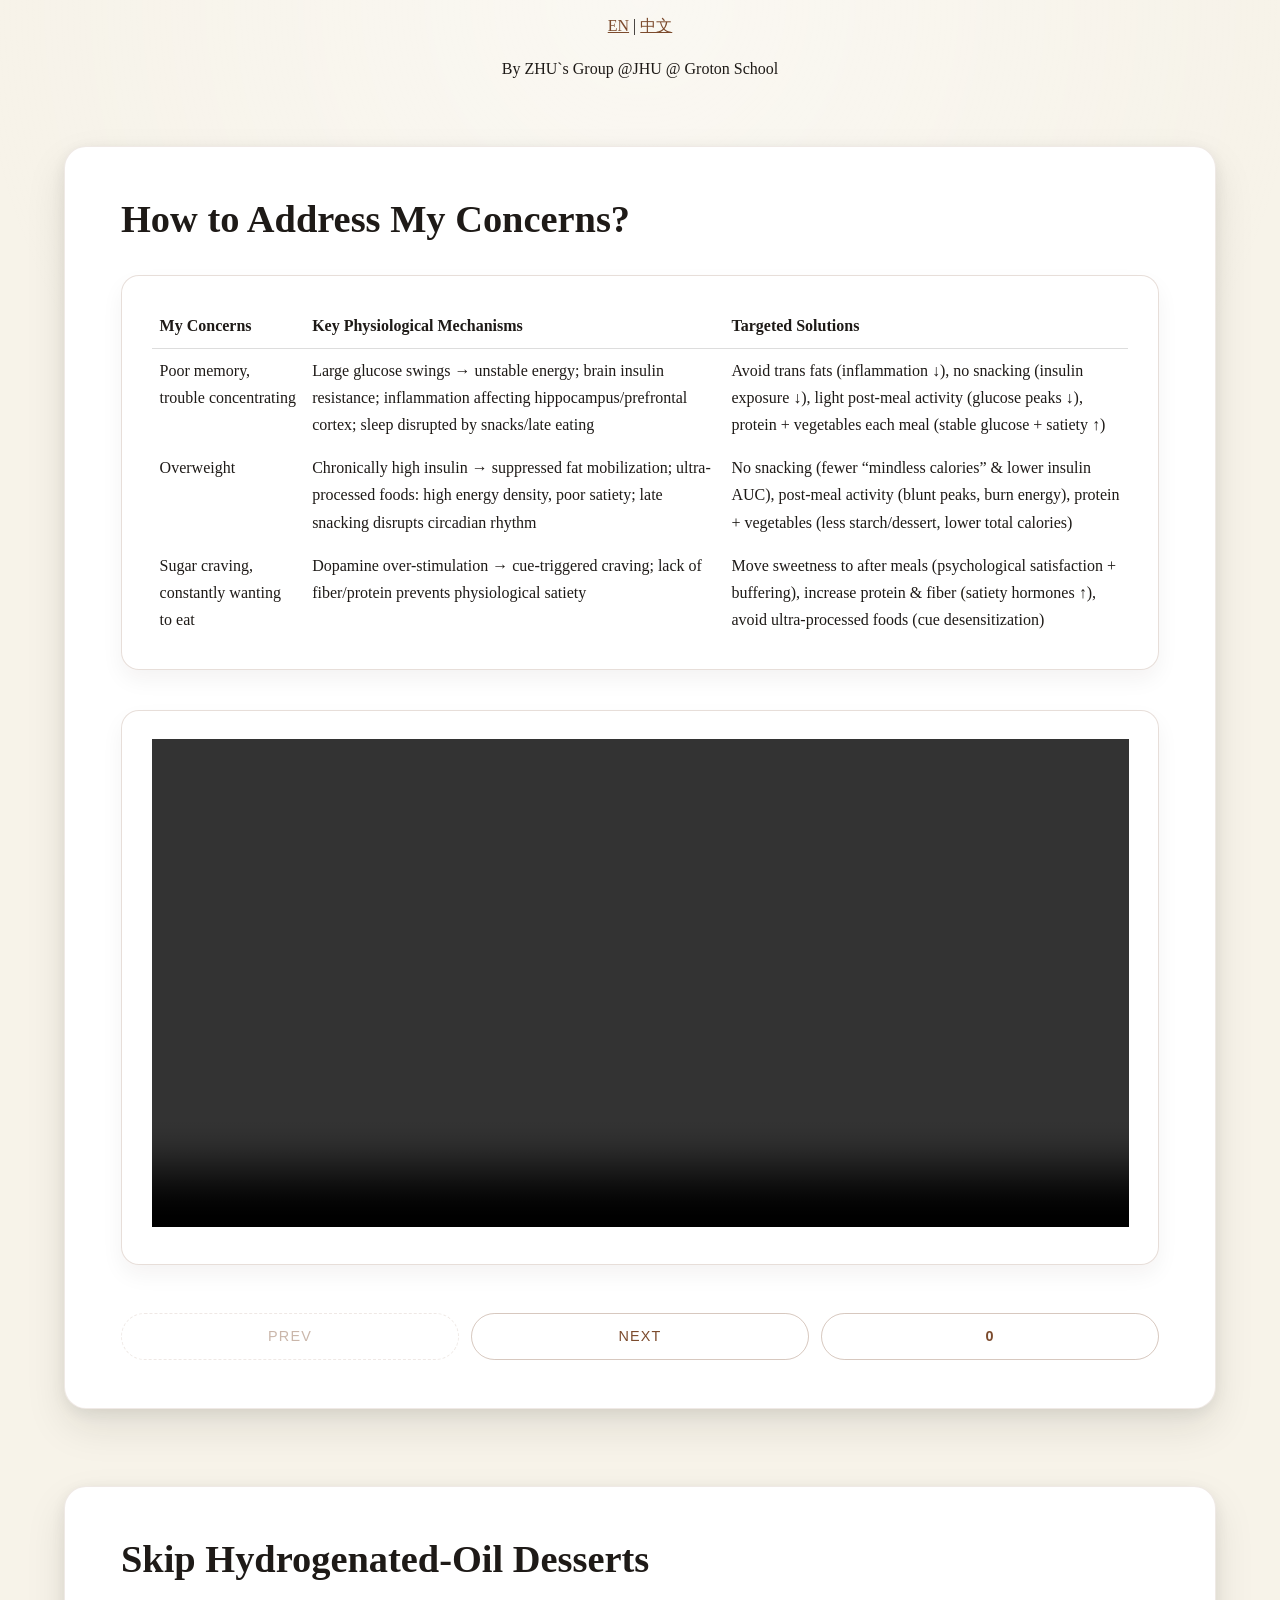
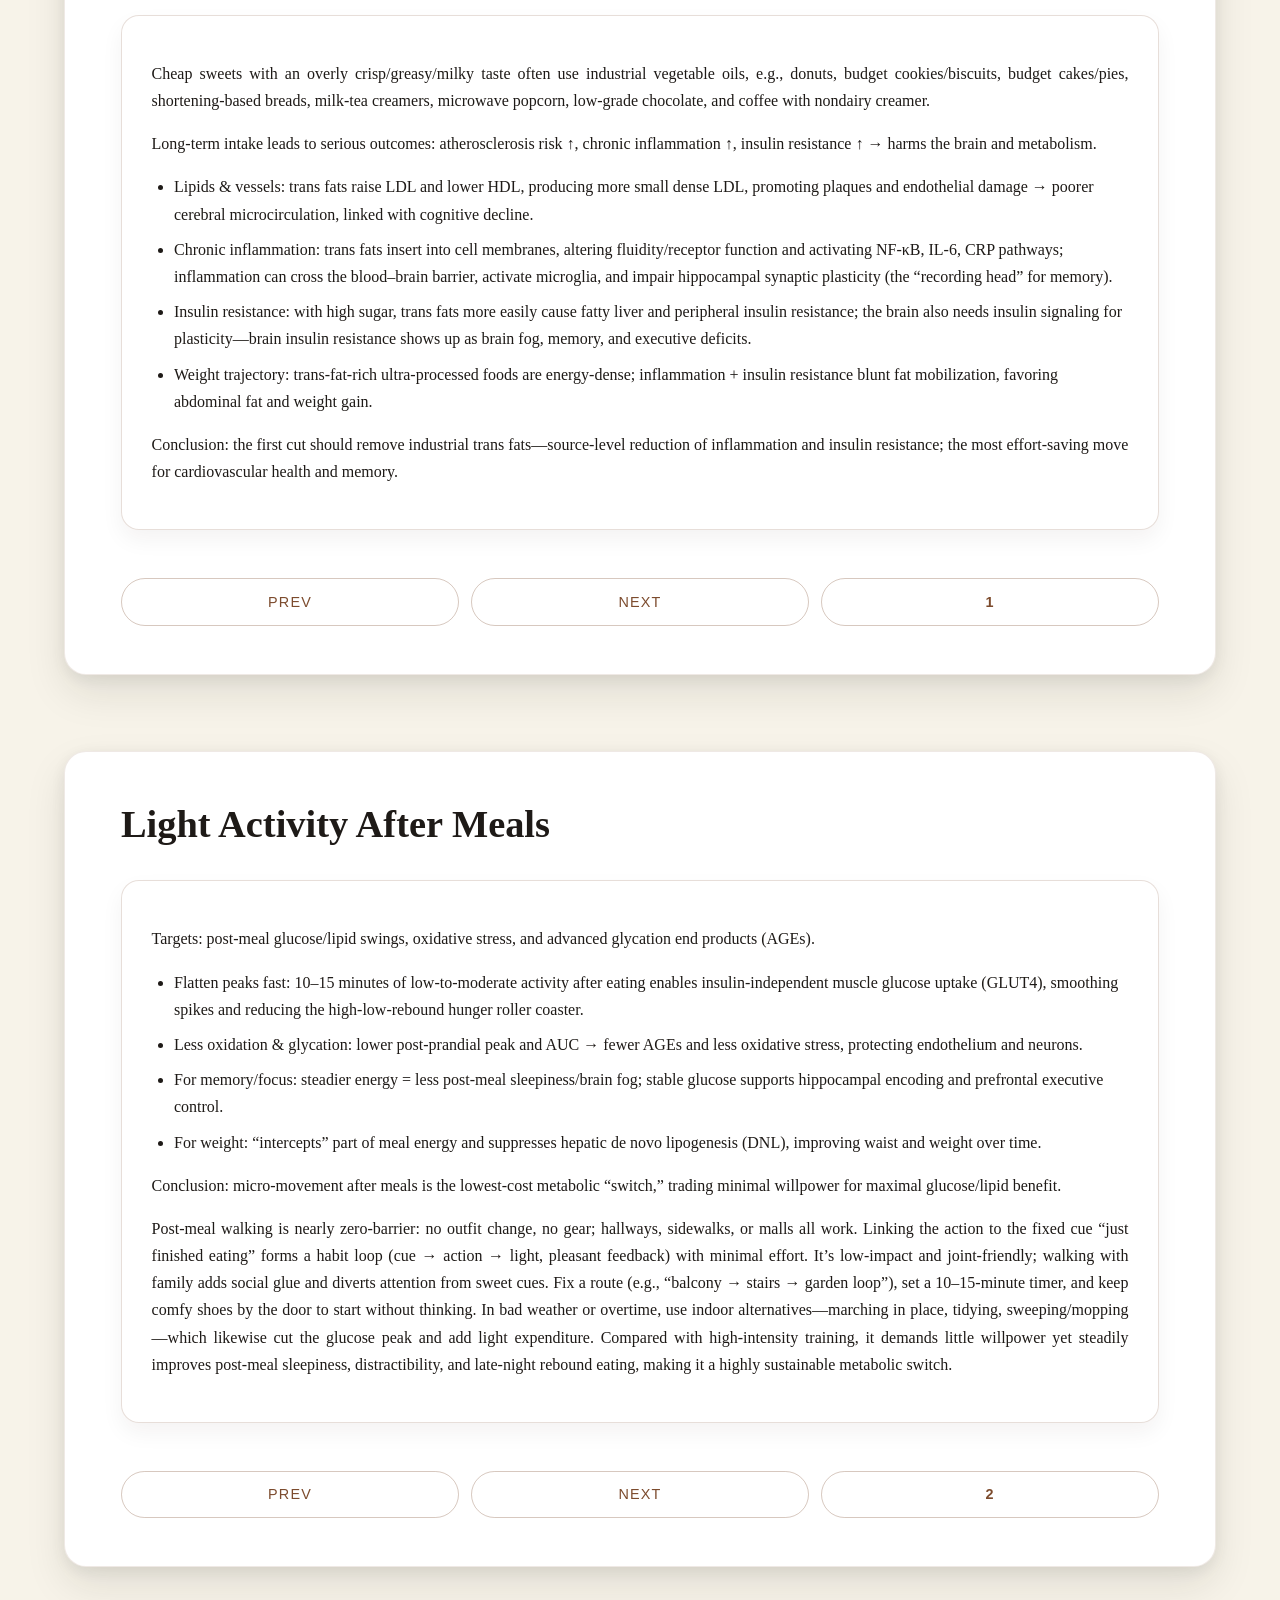
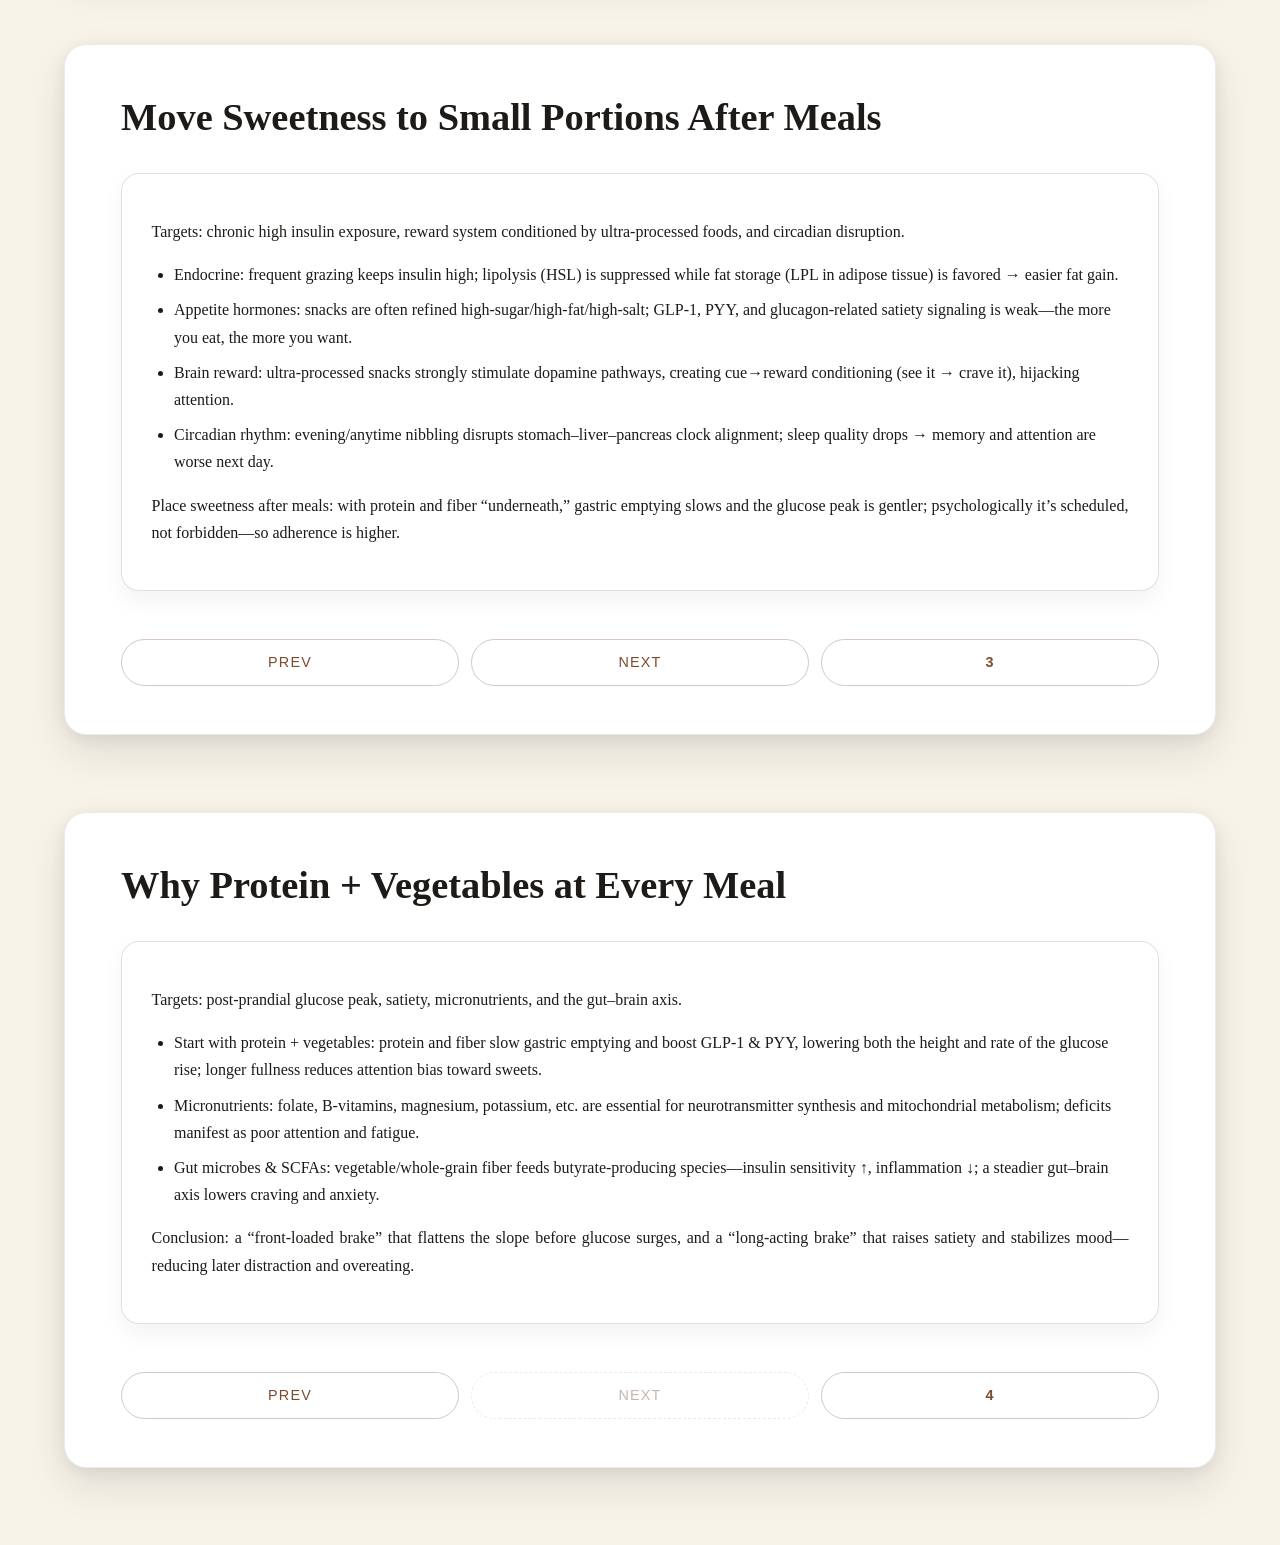
<file: index.html>
<!DOCTYPE html>
<html lang="en">
<head>
  <meta charset="utf-8" />
  <meta name="viewport" content="width=device-width, initial-scale=1" />
  <title>Mechanisms for Memory/Focus & Weight | Slides 0–4</title>
  <link rel="stylesheet" href="styles.css" />
</head>
<body>

  <!-- Global page title (kept structurally to match input) + Language Toggle -->
  <header class="site-hero" id="top">
    <h1 class="site-title"></h1>
    <nav class="lang-toggle" aria-label="Language" style="position:relative; text-align:center; margin-top:8px;">
      <a href="#" aria-current="page">EN</a>
      <span class="divider" aria-hidden="true"> | </span>
      <a href="pageCh.html">中文</a>
    </nav>
    <p class="center-text">By ZHU`s Group @JHU @ Groton School</p>
  </header>

  <!-- Slide 0 -->
  <main class="book-page" id="slide-0">
    <header class="book-header">
      <h1>How to Address My Concerns?</h1>
    </header>

    <section class="card">
      <table style="width:100%; border-collapse:collapse;">
        <thead>
          <tr>
            <th style="text-align:left; padding:8px; border-bottom:1px solid #ddd;">My Concerns</th>
            <th style="text-align:left; padding:8px; border-bottom:1px solid #ddd;">Key Physiological Mechanisms</th>
            <th style="text-align:left; padding:8px; border-bottom:1px solid #ddd;">Targeted Solutions</th>
          </tr>
        </thead>
        <tbody>
          <tr>
            <td style="vertical-align:top; padding:8px;">Poor memory, trouble concentrating</td>
            <td style="vertical-align:top; padding:8px;">Large glucose swings → unstable energy; brain insulin resistance; inflammation affecting hippocampus/prefrontal cortex; sleep disrupted by snacks/late eating</td>
            <td style="vertical-align:top; padding:8px;">Avoid trans fats (inflammation ↓), no snacking (insulin exposure ↓), light post-meal activity (glucose peaks ↓), protein + vegetables each meal (stable glucose + satiety ↑)</td>
          </tr>
          <tr>
            <td style="vertical-align:top; padding:8px;">Overweight</td>
            <td style="vertical-align:top; padding:8px;">Chronically high insulin → suppressed fat mobilization; ultra-processed foods: high energy density, poor satiety; late snacking disrupts circadian rhythm</td>
            <td style="vertical-align:top; padding:8px;">No snacking (fewer “mindless calories” &amp; lower insulin AUC), post-meal activity (blunt peaks, burn energy), protein + vegetables (less starch/dessert, lower total calories)</td>
          </tr>
          <tr>
            <td style="vertical-align:top; padding:8px;">Sugar craving, constantly wanting to eat</td>
            <td style="vertical-align:top; padding:8px;">Dopamine over-stimulation → cue-triggered craving; lack of fiber/protein prevents physiological satiety</td>
            <td style="vertical-align:top; padding:8px;">Move sweetness to after meals (psychological satisfaction + buffering), increase protein &amp; fiber (satiety hormones ↑), avoid ultra-processed foods (cue desensitization)</td>
          </tr>
        </tbody>
      </table>
    </section>

    <!-- Video just below Slide 0 -->
    <section class="card">
      <div class="media">
        <video controls playsinline preload="metadata" style="width:100%; max-width:100%; height:auto;">
          <source src="Reset_Your_Brain_%26_Body.mp4" type="video/mp4" />
          Your browser does not support HTML5 video. <a href="Reset_Your_Brain_%26_Body.mp4">Download the video</a>.
        </video>
      </div>
    </section>

    <nav class="chapter-nav bottom" aria-label="pagination">
      <span class="disabled">Prev</span>
      <a href="#slide-1">Next</a>
      <a class="index-link" href="#slide-0">0</a>
    </nav>
  </main>

  <!-- Slide 1 -->
  <main class="book-page" id="slide-1">
    <header class="book-header">
      <h1>Skip Hydrogenated-Oil Desserts</h1>
    </header>

    <section class="card">
      <p>Cheap sweets with an overly crisp/greasy/milky taste often use industrial vegetable oils, e.g., donuts, budget cookies/biscuits, budget cakes/pies, shortening-based breads, milk-tea creamers, microwave popcorn, low-grade chocolate, and coffee with nondairy creamer.</p>
      <p>Long-term intake leads to serious outcomes: atherosclerosis risk ↑, chronic inflammation ↑, insulin resistance ↑ → harms the brain and metabolism.</p>
      <ul>
        <li>Lipids &amp; vessels: trans fats raise LDL and lower HDL, producing more small dense LDL, promoting plaques and endothelial damage → poorer cerebral microcirculation, linked with cognitive decline.</li>
        <li>Chronic inflammation: trans fats insert into cell membranes, altering fluidity/receptor function and activating NF-κB, IL-6, CRP pathways; inflammation can cross the blood–brain barrier, activate microglia, and impair hippocampal synaptic plasticity (the “recording head” for memory).</li>
        <li>Insulin resistance: with high sugar, trans fats more easily cause fatty liver and peripheral insulin resistance; the brain also needs insulin signaling for plasticity—brain insulin resistance shows up as brain fog, memory, and executive deficits.</li>
        <li>Weight trajectory: trans-fat-rich ultra-processed foods are energy-dense; inflammation + insulin resistance blunt fat mobilization, favoring abdominal fat and weight gain.</li>
      </ul>
      <p>Conclusion: the first cut should remove industrial trans fats—source-level reduction of inflammation and insulin resistance; the most effort-saving move for cardiovascular health and memory.</p>
    </section>

    <nav class="chapter-nav bottom" aria-label="pagination">
      <a href="#slide-0">Prev</a>
      <a href="#slide-2">Next</a>
      <a class="index-link" href="#slide-1">1</a>
    </nav>
  </main>

  <!-- Slide 2 -->
  <main class="book-page" id="slide-2">
    <header class="book-header">
      <h1>Light Activity After Meals</h1>
    </header>

    <section class="card">
      <p>Targets: post-meal glucose/lipid swings, oxidative stress, and advanced glycation end products (AGEs).</p>
      <ul>
        <li>Flatten peaks fast: 10–15 minutes of low-to-moderate activity after eating enables insulin-independent muscle glucose uptake (GLUT4), smoothing spikes and reducing the high-low-rebound hunger roller coaster.</li>
        <li>Less oxidation &amp; glycation: lower post-prandial peak and AUC → fewer AGEs and less oxidative stress, protecting endothelium and neurons.</li>
        <li>For memory/focus: steadier energy = less post-meal sleepiness/brain fog; stable glucose supports hippocampal encoding and prefrontal executive control.</li>
        <li>For weight: “intercepts” part of meal energy and suppresses hepatic de novo lipogenesis (DNL), improving waist and weight over time.</li>
      </ul>
      <p>Conclusion: micro-movement after meals is the lowest-cost metabolic “switch,” trading minimal willpower for maximal glucose/lipid benefit.</p>
      <p>Post-meal walking is nearly zero-barrier: no outfit change, no gear; hallways, sidewalks, or malls all work. Linking the action to the fixed cue “just finished eating” forms a habit loop (cue → action → light, pleasant feedback) with minimal effort. It’s low-impact and joint-friendly; walking with family adds social glue and diverts attention from sweet cues. Fix a route (e.g., “balcony → stairs → garden loop”), set a 10–15-minute timer, and keep comfy shoes by the door to start without thinking. In bad weather or overtime, use indoor alternatives—marching in place, tidying, sweeping/mopping—which likewise cut the glucose peak and add light expenditure. Compared with high-intensity training, it demands little willpower yet steadily improves post-meal sleepiness, distractibility, and late-night rebound eating, making it a highly sustainable metabolic switch.</p>
    </section>

    <nav class="chapter-nav bottom" aria-label="pagination">
      <a href="#slide-1">Prev</a>
      <a href="#slide-3">Next</a>
      <a class="index-link" href="#slide-2">2</a>
    </nav>
  </main>

  <!-- Slide 3 -->
  <main class="book-page" id="slide-3">
    <header class="book-header">
      <h1>Move Sweetness to Small Portions After Meals</h1>
    </header>

    <section class="card">
      <p>Targets: chronic high insulin exposure, reward system conditioned by ultra-processed foods, and circadian disruption.</p>
      <ul>
        <li>Endocrine: frequent grazing keeps insulin high; lipolysis (HSL) is suppressed while fat storage (LPL in adipose tissue) is favored → easier fat gain.</li>
        <li>Appetite hormones: snacks are often refined high-sugar/high-fat/high-salt; GLP-1, PYY, and glucagon-related satiety signaling is weak—the more you eat, the more you want.</li>
        <li>Brain reward: ultra-processed snacks strongly stimulate dopamine pathways, creating cue→reward conditioning (see it → crave it), hijacking attention.</li>
        <li>Circadian rhythm: evening/anytime nibbling disrupts stomach–liver–pancreas clock alignment; sleep quality drops → memory and attention are worse next day.</li>
      </ul>
      <p>Place sweetness after meals: with protein and fiber “underneath,” gastric emptying slows and the glucose peak is gentler; psychologically it’s scheduled, not forbidden—so adherence is higher.</p>
    </section>

    <nav class="chapter-nav bottom" aria-label="pagination">
      <a href="#slide-2">Prev</a>
      <a href="#slide-4">Next</a>
      <a class="index-link" href="#slide-3">3</a>
    </nav>
  </main>

  <!-- Slide 4 -->
  <main class="book-page" id="slide-4">
    <header class="book-header">
      <h1>Why Protein + Vegetables at Every Meal</h1>
    </header>

    <section class="card">
      <p>Targets: post-prandial glucose peak, satiety, micronutrients, and the gut–brain axis.</p>
      <ul>
        <li>Start with protein + vegetables: protein and fiber slow gastric emptying and boost GLP-1 &amp; PYY, lowering both the height and rate of the glucose rise; longer fullness reduces attention bias toward sweets.</li>
        <li>Micronutrients: folate, B-vitamins, magnesium, potassium, etc. are essential for neurotransmitter synthesis and mitochondrial metabolism; deficits manifest as poor attention and fatigue.</li>
        <li>Gut microbes &amp; SCFAs: vegetable/whole-grain fiber feeds butyrate-producing species—insulin sensitivity ↑, inflammation ↓; a steadier gut–brain axis lowers craving and anxiety.</li>
      </ul>
      <p>Conclusion: a “front-loaded brake” that flattens the slope before glucose surges, and a “long-acting brake” that raises satiety and stabilizes mood—reducing later distraction and overeating.</p>
    </section>

    <nav class="chapter-nav bottom" aria-label="pagination">
      <a href="#slide-3">Prev</a>
      <span class="disabled">Next</span>
      <a class="index-link" href="#slide-4">4</a>
    </nav>
  </main>

</body>
</html>
</file>
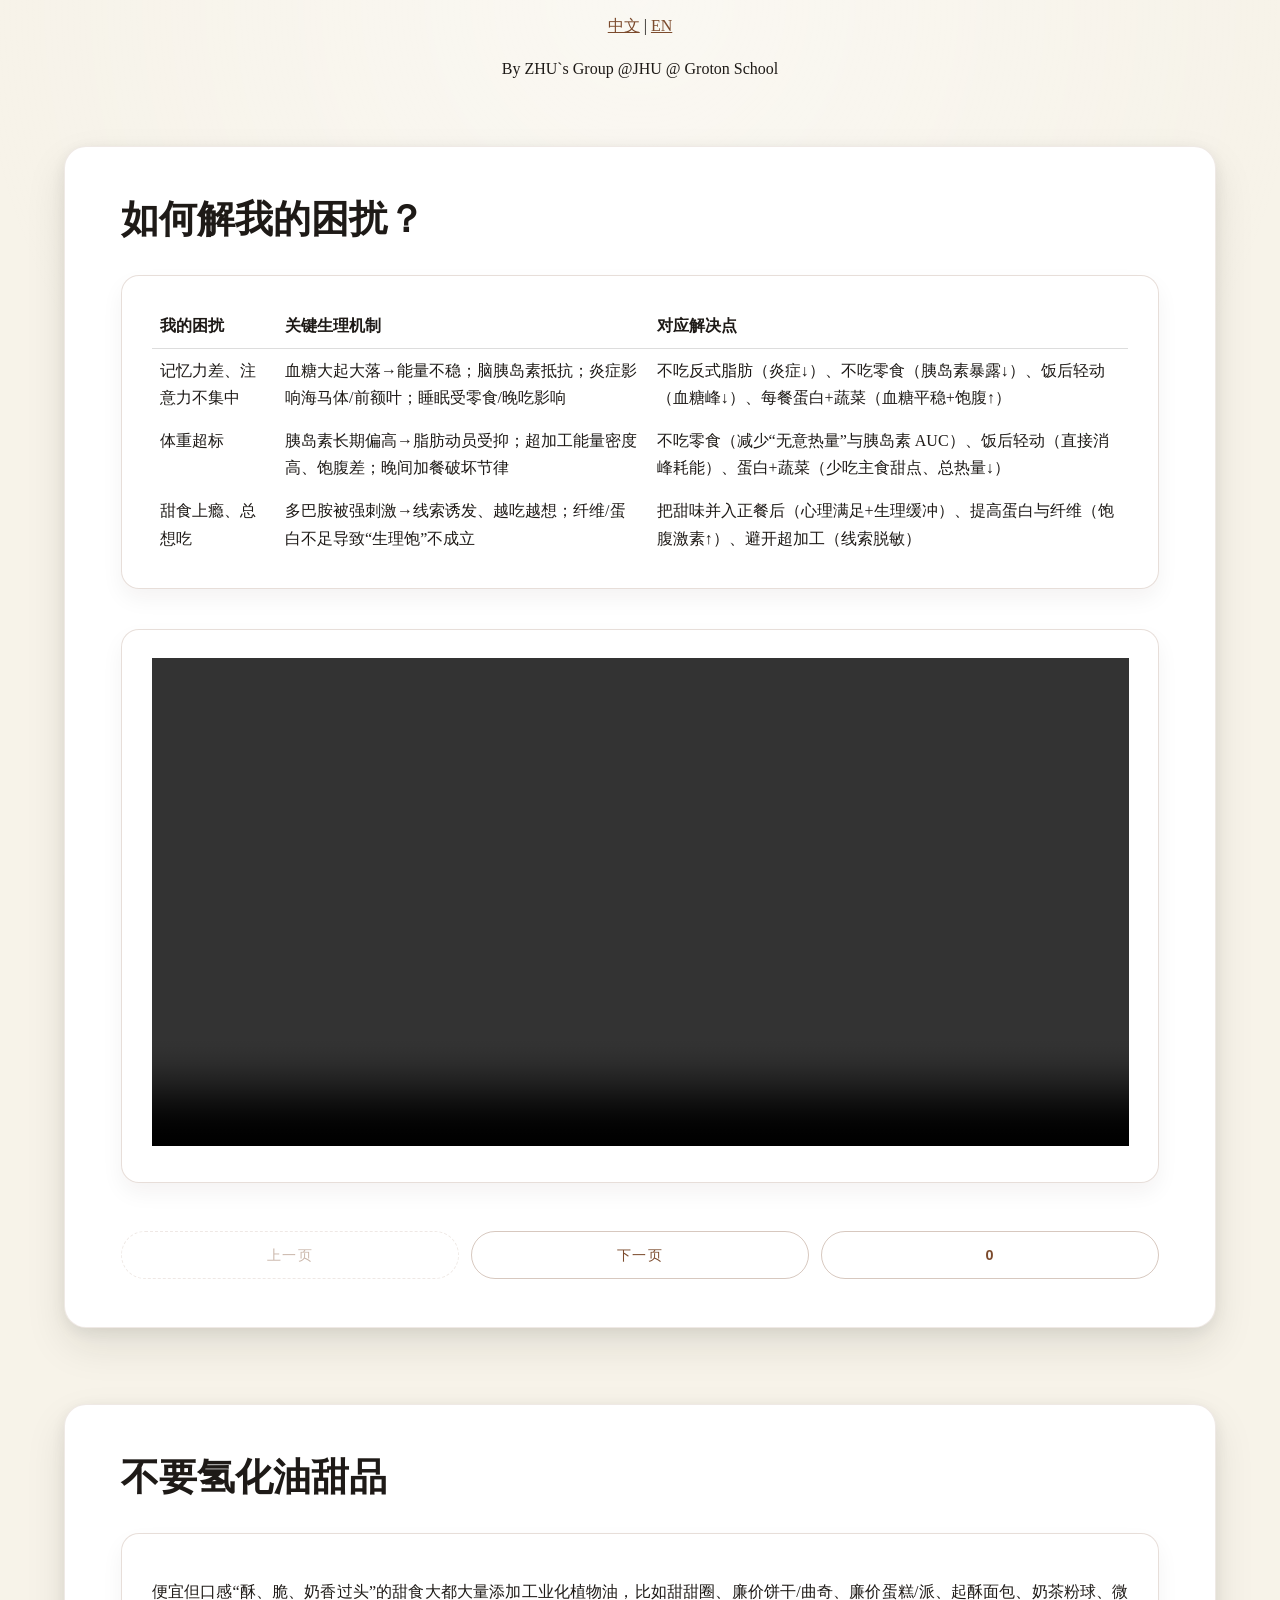
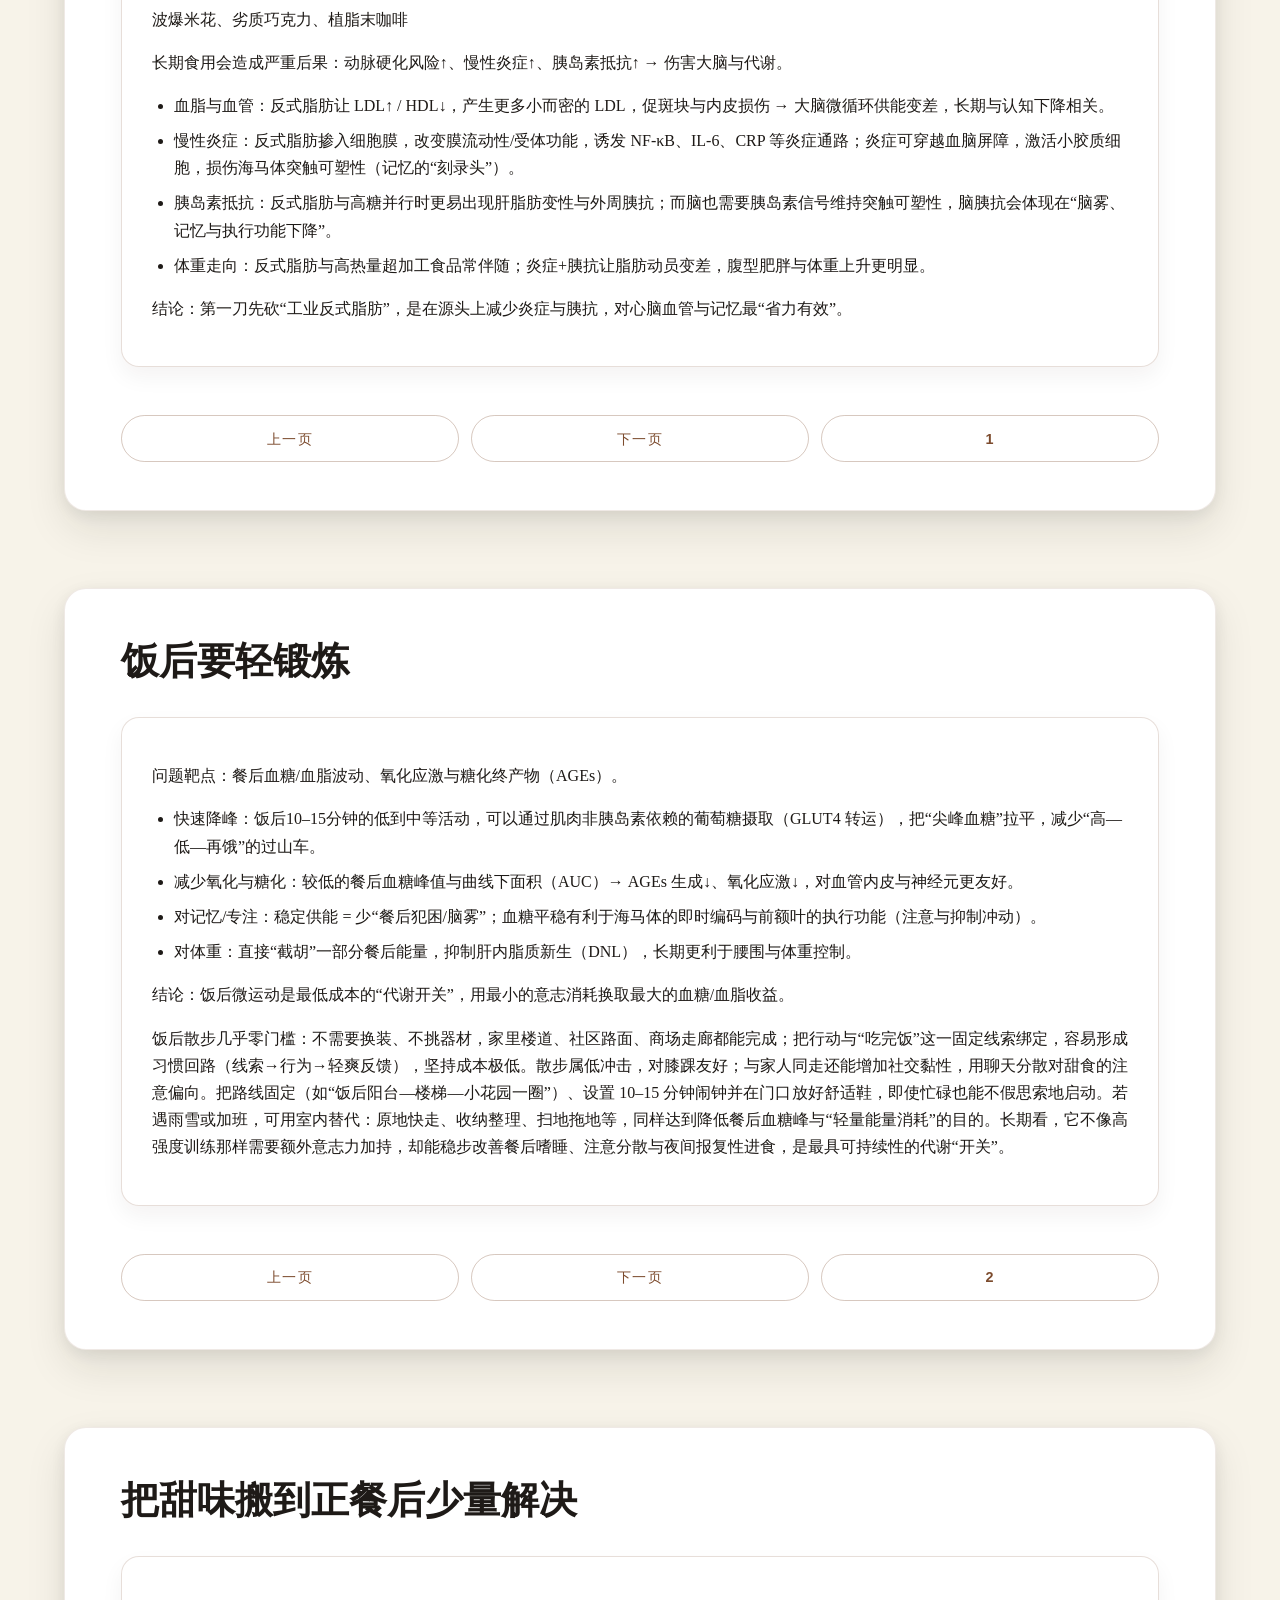
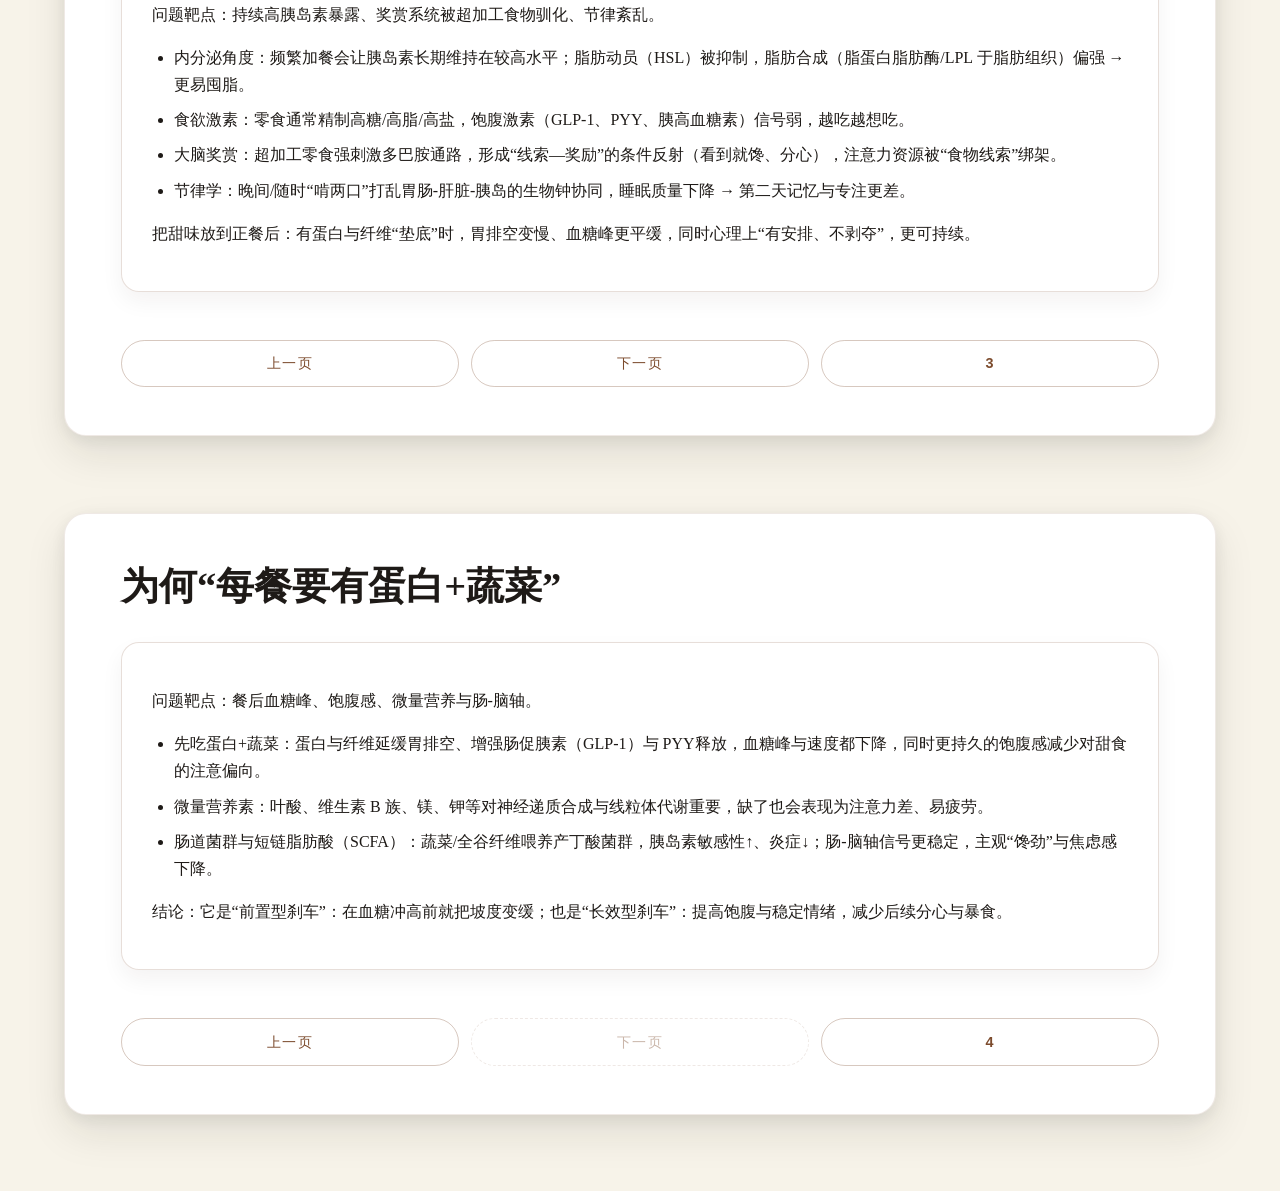
<file: pageCh.html>
<!DOCTYPE html>
<html lang="zh-CN">
<head>
  <meta charset="utf-8" />
  <meta name="viewport" content="width=device-width, initial-scale=1" />
  <title>记忆/专注与体重的机制解释 | Slides 0–4</title>
  <link rel="stylesheet" href="styles.css" />
</head>
<body>

    <!-- Global page title (kept structurally to match input) + Language Toggle -->
  <header class="site-hero" id="top">
    <h1 class="site-title"></h1>
    <nav class="lang-toggle" aria-label="Language" style="position:relative; text-align:center; margin-top:8px;">
      <a href="#" aria-current="page">中文</a>
      <span class="divider" aria-hidden="true"> | </span>
      <a href="index.html">EN</a>
    </nav>
    <p class="center-text">By ZHU`s Group @JHU @ Groton School</p>
  </header>

  <!-- Slide 0 -->
  <main class="book-page" id="slide-0">
    <header class="book-header">
      <h1>如何解我的困扰？</h1>
    </header>

    <section class="card">
      <table style="width:100%; border-collapse:collapse;">
        <thead>
          <tr>
            <th style="text-align:left; padding:8px; border-bottom:1px solid #ddd;">我的困扰</th>
            <th style="text-align:left; padding:8px; border-bottom:1px solid #ddd;">关键生理机制</th>
            <th style="text-align:left; padding:8px; border-bottom:1px solid #ddd;">对应解决点</th>
          </tr>
        </thead>
        <tbody>
          <tr>
            <td style="vertical-align:top; padding:8px;">记忆力差、注意力不集中</td>
            <td style="vertical-align:top; padding:8px;">血糖大起大落→能量不稳；脑胰岛素抵抗；炎症影响海马体/前额叶；睡眠受零食/晚吃影响</td>
            <td style="vertical-align:top; padding:8px;">不吃反式脂肪（炎症↓）、不吃零食（胰岛素暴露↓）、饭后轻动（血糖峰↓）、每餐蛋白+蔬菜（血糖平稳+饱腹↑）</td>
          </tr>
          <tr>
            <td style="vertical-align:top; padding:8px;">体重超标</td>
            <td style="vertical-align:top; padding:8px;">胰岛素长期偏高→脂肪动员受抑；超加工能量密度高、饱腹差；晚间加餐破坏节律</td>
            <td style="vertical-align:top; padding:8px;">不吃零食（减少“无意热量”与胰岛素 AUC）、饭后轻动（直接消峰耗能）、蛋白+蔬菜（少吃主食甜点、总热量↓）</td>
          </tr>
          <tr>
            <td style="vertical-align:top; padding:8px;">甜食上瘾、总想吃</td>
            <td style="vertical-align:top; padding:8px;">多巴胺被强刺激→线索诱发、越吃越想；纤维/蛋白不足导致“生理饱”不成立</td>
            <td style="vertical-align:top; padding:8px;">把甜味并入正餐后（心理满足+生理缓冲）、提高蛋白与纤维（饱腹激素↑）、避开超加工（线索脱敏）</td>
          </tr>
        </tbody>
      </table>
    </section>

    <!-- Video just below Slide 0 -->
    <section class="card">
      <div class="media">
        <video controls playsinline preload="metadata" style="width:100%; max-width:100%; height:auto;">
          <source src="Reset_Your_Brain_%26_Body.mp4" type="video/mp4" />
          Your browser does not support HTML5 video. <a href="Reset_Your_Brain_%26_Body.mp4">Download the video</a>.
        </video>
      </div>
    </section>

    <nav class="chapter-nav bottom" aria-label="pagination">
      <span class="disabled">上一页</span>
      <a href="#slide-1">下一页</a>
      <a class="index-link" href="#slide-0">0</a>
    </nav>
  </main>

  <!-- Slide 1 -->
  <main class="book-page" id="slide-1">
    <header class="book-header">
      <h1>不要氢化油甜品</h1>
    </header>

    <section class="card">
      <p>便宜但口感“酥、脆、奶香过头”的甜食大都大量添加工业化植物油，比如甜甜圈、廉价饼干/曲奇、廉价蛋糕/派、起酥面包、奶茶粉球、微波爆米花、劣质巧克力、植脂末咖啡</p>
      <p>长期食用会造成严重后果：动脉硬化风险↑、慢性炎症↑、胰岛素抵抗↑ → 伤害大脑与代谢。</p>
      <ul>
        <li>血脂与血管：反式脂肪让 LDL↑ / HDL↓，产生更多小而密的 LDL，促斑块与内皮损伤 → 大脑微循环供能变差，长期与认知下降相关。</li>
        <li>慢性炎症：反式脂肪掺入细胞膜，改变膜流动性/受体功能，诱发 NF-κB、IL-6、CRP 等炎症通路；炎症可穿越血脑屏障，激活小胶质细胞，损伤海马体突触可塑性（记忆的“刻录头”）。</li>
        <li>胰岛素抵抗：反式脂肪与高糖并行时更易出现肝脂肪变性与外周胰抗；而脑也需要胰岛素信号维持突触可塑性，脑胰抗会体现在“脑雾、记忆与执行功能下降”。</li>
        <li>体重走向：反式脂肪与高热量超加工食品常伴随；炎症+胰抗让脂肪动员变差，腹型肥胖与体重上升更明显。</li>
      </ul>
      <p>结论：第一刀先砍“工业反式脂肪”，是在源头上减少炎症与胰抗，对心脑血管与记忆最“省力有效”。</p>
    </section>

    <nav class="chapter-nav bottom" aria-label="pagination">
      <a href="#slide-0">上一页</a>
      <a href="#slide-2">下一页</a>
      <a class="index-link" href="#slide-1">1</a>
    </nav>
  </main>

  <!-- Slide 2 -->
  <main class="book-page" id="slide-2">
    <header class="book-header">
      <h1>饭后要轻锻炼</h1>
    </header>

    <section class="card">
      <p>问题靶点：餐后血糖/血脂波动、氧化应激与糖化终产物（AGEs）。</p>
      <ul>
        <li>快速降峰：饭后10–15分钟的低到中等活动，可以通过肌肉非胰岛素依赖的葡萄糖摄取（GLUT4 转运），把“尖峰血糖”拉平，减少“高—低—再饿”的过山车。</li>
        <li>减少氧化与糖化：较低的餐后血糖峰值与曲线下面积（AUC）→ AGEs 生成↓、氧化应激↓，对血管内皮与神经元更友好。</li>
        <li>对记忆/专注：稳定供能 = 少“餐后犯困/脑雾”；血糖平稳有利于海马体的即时编码与前额叶的执行功能（注意与抑制冲动）。</li>
        <li>对体重：直接“截胡”一部分餐后能量，抑制肝内脂质新生（DNL），长期更利于腰围与体重控制。</li>
      </ul>
      <p>结论：饭后微运动是最低成本的“代谢开关”，用最小的意志消耗换取最大的血糖/血脂收益。</p>
      <p>饭后散步几乎零门槛：不需要换装、不挑器材，家里楼道、社区路面、商场走廊都能完成；把行动与“吃完饭”这一固定线索绑定，容易形成习惯回路（线索→行为→轻爽反馈），坚持成本极低。散步属低冲击，对膝踝友好；与家人同走还能增加社交黏性，用聊天分散对甜食的注意偏向。把路线固定（如“饭后阳台—楼梯—小花园一圈”）、设置 10–15 分钟闹钟并在门口放好舒适鞋，即使忙碌也能不假思索地启动。若遇雨雪或加班，可用室内替代：原地快走、收纳整理、扫地拖地等，同样达到降低餐后血糖峰与“轻量能量消耗”的目的。长期看，它不像高强度训练那样需要额外意志力加持，却能稳步改善餐后嗜睡、注意分散与夜间报复性进食，是最具可持续性的代谢“开关”。</p>
    </section>

    <nav class="chapter-nav bottom" aria-label="pagination">
      <a href="#slide-1">上一页</a>
      <a href="#slide-3">下一页</a>
      <a class="index-link" href="#slide-2">2</a>
    </nav>
  </main>

  <!-- Slide 3 -->
  <main class="book-page" id="slide-3">
    <header class="book-header">
      <h1>把甜味搬到正餐后少量解决</h1>
    </header>

    <section class="card">
      <p>问题靶点：持续高胰岛素暴露、奖赏系统被超加工食物驯化、节律紊乱。</p>
      <ul>
        <li>内分泌角度：频繁加餐会让胰岛素长期维持在较高水平；脂肪动员（HSL）被抑制，脂肪合成（脂蛋白脂肪酶/LPL 于脂肪组织）偏强 → 更易囤脂。</li>
        <li>食欲激素：零食通常精制高糖/高脂/高盐，饱腹激素（GLP-1、PYY、胰高血糖素）信号弱，越吃越想吃。</li>
        <li>大脑奖赏：超加工零食强刺激多巴胺通路，形成“线索—奖励”的条件反射（看到就馋、分心），注意力资源被“食物线索”绑架。</li>
        <li>节律学：晚间/随时“啃两口”打乱胃肠-肝脏-胰岛的生物钟协同，睡眠质量下降 → 第二天记忆与专注更差。</li>
      </ul>
      <p>把甜味放到正餐后：有蛋白与纤维“垫底”时，胃排空变慢、血糖峰更平缓，同时心理上“有安排、不剥夺”，更可持续。</p>
    </section>

    <nav class="chapter-nav bottom" aria-label="pagination">
      <a href="#slide-2">上一页</a>
      <a href="#slide-4">下一页</a>
      <a class="index-link" href="#slide-3">3</a>
    </nav>
  </main>

  <!-- Slide 4 -->
  <main class="book-page" id="slide-4">
    <header class="book-header">
      <h1>为何“每餐要有蛋白+蔬菜”</h1>
    </header>

    <section class="card">
      <p>问题靶点：餐后血糖峰、饱腹感、微量营养与肠-脑轴。</p>
      <ul>
        <li>先吃蛋白+蔬菜：蛋白与纤维延缓胃排空、增强肠促胰素（GLP-1）与 PYY释放，血糖峰与速度都下降，同时更持久的饱腹感减少对甜食的注意偏向。</li>
        <li>微量营养素：叶酸、维生素 B 族、镁、钾等对神经递质合成与线粒体代谢重要，缺了也会表现为注意力差、易疲劳。</li>
        <li>肠道菌群与短链脂肪酸（SCFA）：蔬菜/全谷纤维喂养产丁酸菌群，胰岛素敏感性↑、炎症↓；肠-脑轴信号更稳定，主观“馋劲”与焦虑感下降。</li>
      </ul>
      <p>结论：它是“前置型刹车”：在血糖冲高前就把坡度变缓；也是“长效型刹车”：提高饱腹与稳定情绪，减少后续分心与暴食。</p>
    </section>

    <nav class="chapter-nav bottom" aria-label="pagination">
      <a href="#slide-3">上一页</a>
      <span class="disabled">下一页</span>
      <a class="index-link" href="#slide-4">4</a>
    </nav>
  </main>

</body>
</html>
</file>
<file: styles.css>
﻿:root {
  --paper: #f7f3e9;
  --page: #ffffff;
  --ink: #1e1a17;
  --muted: #655f58;
  --accent: #7c4b2d;
  --accent-light: #b37a52;
  --heading-font: 'Palatino Linotype', 'Book Antiqua', Palatino, serif;
  --body-font: 'Georgia', 'Times New Roman', serif;
  --sans-font: 'Segoe UI', 'Gill Sans', 'Helvetica Neue', Arial, sans-serif;
  --page-width: min(1520px, 90vw);
}

* {
  box-sizing: border-box;
}

body {
  margin: 0;
  padding: 0;
  font-family: var(--body-font);
  background: var(--paper);
  color: var(--ink);
  line-height: 1.7;
}

body::before {
  content: '';
  position: fixed;
  inset: 0;
  background: radial-gradient(circle at top, rgba(255, 255, 255, 0.45), transparent 60%),
              radial-gradient(circle at bottom, rgba(0, 0, 0, 0.04), transparent 55%);
  pointer-events: none;
  z-index: -2;
}

main.book-page {
  max-width: var(--page-width);
  margin: clamp(2.5rem, 5vw, 4rem) auto clamp(3rem, 6vw, 5rem);
  background: var(--page);
  padding: clamp(2.25rem, 5vw, 3rem) clamp(2rem, 6vw, 3.5rem);
  box-shadow: 0 18px 40px rgba(30, 26, 23, 0.1), 0 4px 18px rgba(30, 26, 23, 0.08);
  border-radius: 22px;
  border: 1px solid rgba(124, 75, 45, 0.12);
}

header.book-header {
  margin-bottom: 2rem;
}

header.book-header p.lead {
  font-family: var(--sans-font);
  text-transform: uppercase;
  letter-spacing: 0.18em;
  font-size: 0.8rem;
  color: var(--accent-light);
  margin-bottom: 0.5rem;
}

h1, h2, h3, h4, h5 {
  font-family: var(--heading-font);
  color: var(--ink);
  line-height: 1.25;
  margin: 0;
}

h1 {
  font-size: clamp(2rem, 3vw, 2.4rem);
  margin-bottom: 0.75rem;
}

h2 {
  font-size: clamp(1.5rem, 2.5vw, 1.9rem);
  margin-top: 2.5rem;
  margin-bottom: 0.75rem;
}

h3 {
  font-size: clamp(1.3rem, 2vw, 1.6rem);
  margin-top: 2rem;
  margin-bottom: 0.5rem;
}

p {
  margin: 1rem 0;
  text-align: justify;
  text-justify: inter-word;
}

strong {
  color: var(--accent);
}

hr {
  border: none;
  border-top: 1px solid rgba(101, 95, 88, 0.2);
  margin: 2.5rem 0;
}

.chapter-nav {
  display: flex;
  flex-wrap: wrap;
  align-items: center;
  justify-content: space-between;
  gap: 0.75rem;
  font-family: var(--sans-font);
  margin-bottom: 2rem;
}

.chapter-nav.bottom {
  margin-top: 3rem;
  margin-bottom: 0;
}

.chapter-nav a,
.chapter-nav span {
  flex: 1 1 30%;
  min-width: 150px;
  text-align: center;
  padding: 0.65rem 0.8rem;
  border-radius: 999px;
  border: 1px solid rgba(124, 75, 45, 0.3);
  color: var(--accent);
  text-decoration: none;
  font-size: 0.9rem;
  letter-spacing: 0.08em;
  text-transform: uppercase;
  transition: background-color 0.2s ease, color 0.2s ease, border-color 0.2s ease;
}

.chapter-nav a:hover,
.chapter-nav a:focus-visible {
  background: rgba(124, 75, 45, 0.08);
  border-color: rgba(124, 75, 45, 0.5);
  outline: none;
}

.center-text {
  text-align: center;
}

.chapter-nav .index-link {
  font-weight: 600;
}

.chapter-nav .disabled {
  opacity: 0.4;
  border-style: dashed;
  cursor: default;
}

.chapter-nav .disabled:hover {
  background: transparent;
  border-color: rgba(124, 75, 45, 0.3);
}

a {
  color: var(--accent);
}

a:hover,
a:focus-visible {
  color: var(--accent-light);
}

ul, ol {
  padding-left: 1.4rem;
  margin: 1rem 0;
}

li {
  margin-bottom: 0.5rem;
}

blockquote {
  margin: 1.5rem 0;
  padding: 1.25rem 1.5rem;
  background: rgba(124, 75, 45, 0.06);
  border-left: 4px solid rgba(124, 75, 45, 0.3);
}

footer.site-footer {
  text-align: center;
  font-size: 0.9rem;
  color: var(--muted);
  font-family: var(--sans-font);
  margin-top: 4rem;
}

footer.site-footer p {
  margin: 0.5rem 0;
}

.table-of-contents {
  margin-top: 1.5rem;
}

.table-of-contents ol {
  list-style: none;
  padding: 0;
  margin: 0;
  counter-reset: chapter;
}

.table-of-contents li {
  counter-increment: chapter;
  display: flex;
  justify-content: space-between;
  align-items: baseline;
  padding: 0.75rem 1rem;
  margin-bottom: 0.5rem;
  border-radius: 14px;
  border: 1px solid rgba(101, 95, 88, 0.18);
  background: rgba(255, 255, 255, 0.7);
}

.table-of-contents li span.chapter-number::before {
  content: 'Chapter ' counter(chapter) ' - ';
  font-family: var(--sans-font);
  font-size: 0.85rem;
  letter-spacing: 0.08em;
  color: var(--accent-light);
  text-transform: uppercase;
}

.table-of-contents a {
  text-decoration: none;
  font-weight: 600;
  font-family: var(--heading-font);
  color: var(--ink);
  transition: color 0.2s ease;
}

.table-of-contents a:hover,
.table-of-contents a:focus-visible {
  color: var(--accent);
}

.table-of-contents .placeholder {
  font-style: italic;
  color: var(--muted);
}

.table-of-contents li.placeholder {
  background: rgba(244, 238, 229, 0.6);
  border-style: dashed;
}

.grid {
  display: grid;
  gap: 2rem;
  margin-top: 2rem;
  grid-template-columns: 1fr;
}

section.card {
  background: rgba(255, 255, 255, 0.78);
  border: 1px solid rgba(124, 75, 45, 0.18);
  border-radius: 18px;
  padding: 1.75rem 1.85rem;
  box-shadow: 0 10px 22px rgba(30, 26, 23, 0.05);
}

section.card h2 {
  margin-top: 0;
}

.formula {
  margin: 0.8rem 0 1.2rem;
  font-size: 1.02rem;
}

.muted {
  color: var(--muted);
}

.ex {
  background: rgba(124, 75, 45, 0.06);
  border: 1px dashed rgba(124, 75, 45, 0.3);
  border-radius: 14px;
  padding: 1rem 1.2rem;
  font-family: 'Courier New', Courier, monospace;
  font-size: 0.97rem;
  overflow-x: auto;
  margin: 1rem 0 0.5rem;
}

ul.tight {
  margin: 0.4rem 0 1.1rem 1.2rem;
}

section + section {
  margin-top: 2.5rem;
}

.table-of-contents .chapter-entry {
  flex: 1;
  margin-left: 1rem;
}

.table-of-contents .chapter-entry p {
  margin: 0.4rem 0 0;
  font-size: 0.95rem;
  font-family: var(--sans-font);
  color: var(--muted);
  text-align: left;
  letter-spacing: 0.01em;
}

.table-of-contents li.placeholder .chapter-entry {
  color: var(--muted);
}

figure {
  margin: 2rem 0;
}

figcaption {
  text-align: center;
  font-size: 0.9rem;
  color: var(--muted);
  margin-top: 0.5rem;
  font-family: var(--sans-font);
}

@media (max-width: 640px) {
  main.book-page {
    margin: 1.5rem auto 2.5rem;
    padding: 1.75rem 1.5rem 2.25rem;
    border-radius: 18px;
  }

  .chapter-nav {
    flex-direction: column;
    align-items: stretch;
  }

  .chapter-nav a,
  .chapter-nav span {
    width: 100%;
  }

  p {
    text-align: left;
  }

  .table-of-contents li {
    flex-direction: column;
    align-items: flex-start;
    gap: 0.4rem;
  }

  .table-of-contents li span.chapter-number::before {
    display: block;
  }
}

details {
  margin: 1rem 0 1.2rem;
  padding: 0.9rem 1rem 1rem;
  background: rgba(124, 75, 45, 0.05);
  border: 1px solid rgba(124, 75, 45, 0.16);
  border-radius: 14px;
}

details summary {
  cursor: pointer;
  font-family: var(--sans-font);
  font-weight: 600;
  color: var(--accent);
  letter-spacing: 0.08em;
  text-transform: uppercase;
  font-size: 0.85rem;
  margin-bottom: 0.6rem;
}

details[open] summary {
  color: var(--accent-light);
}

details summary::marker {
  display: none;
}
</file>
